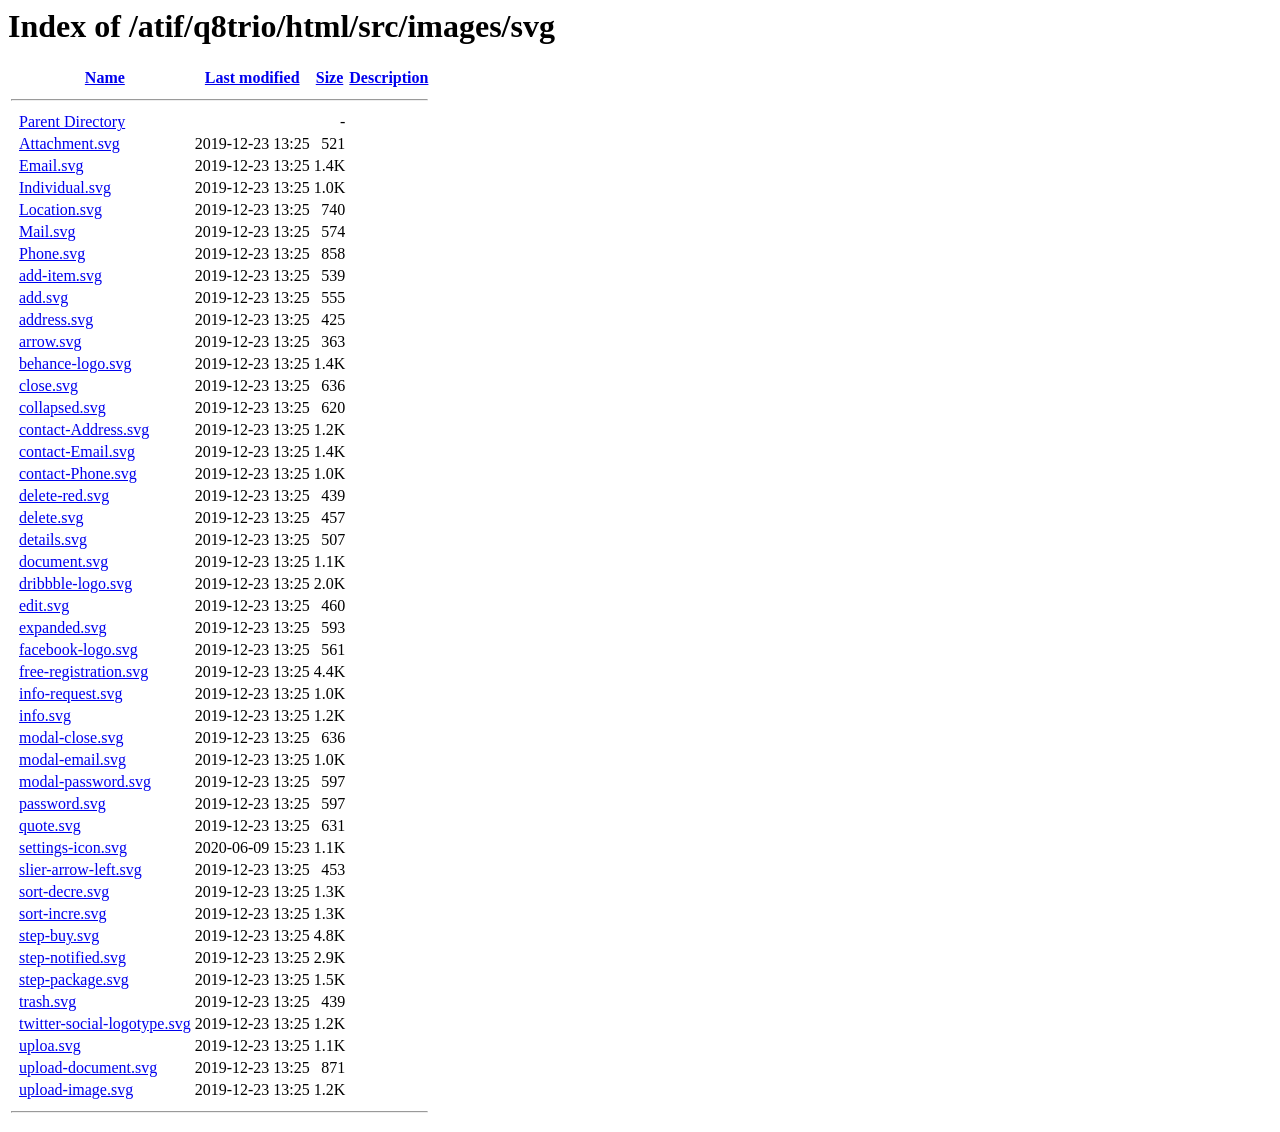
<file: configadmin/pageconfig/static/pageconfig/images/svg.htm>
<!DOCTYPE HTML PUBLIC "-//W3C//DTD HTML 3.2 Final//EN">
<html>
 <head>
  <title>Index of /atif/q8trio/html/src/images/svg</title>
 </head>
 <body>
<h1>Index of /atif/q8trio/html/src/images/svg</h1>
  <table>
   <tr><th valign="top">&nbsp;</th><th><a href="?C=N;O=D">Name</a></th><th><a href="?C=M;O=A">Last modified</a></th><th><a href="?C=S;O=A">Size</a></th><th><a href="?C=D;O=A">Description</a></th></tr>
   <tr><th colspan="5"><hr></th></tr>
<tr><td valign="top">&nbsp;</td><td><a href="/atif/q8trio/html/src/images/">Parent Directory</a></td><td>&nbsp;</td><td align="right">  - </td><td>&nbsp;</td></tr>
<tr><td valign="top">&nbsp;</td><td><a href="Attachment.svg">Attachment.svg</a></td><td align="right">2019-12-23 13:25  </td><td align="right">521 </td><td>&nbsp;</td></tr>
<tr><td valign="top">&nbsp;</td><td><a href="Email.svg">Email.svg</a></td><td align="right">2019-12-23 13:25  </td><td align="right">1.4K</td><td>&nbsp;</td></tr>
<tr><td valign="top">&nbsp;</td><td><a href="Individual.svg">Individual.svg</a></td><td align="right">2019-12-23 13:25  </td><td align="right">1.0K</td><td>&nbsp;</td></tr>
<tr><td valign="top">&nbsp;</td><td><a href="Location.svg">Location.svg</a></td><td align="right">2019-12-23 13:25  </td><td align="right">740 </td><td>&nbsp;</td></tr>
<tr><td valign="top">&nbsp;</td><td><a href="Mail.svg">Mail.svg</a></td><td align="right">2019-12-23 13:25  </td><td align="right">574 </td><td>&nbsp;</td></tr>
<tr><td valign="top">&nbsp;</td><td><a href="Phone.svg">Phone.svg</a></td><td align="right">2019-12-23 13:25  </td><td align="right">858 </td><td>&nbsp;</td></tr>
<tr><td valign="top">&nbsp;</td><td><a href="add-item.svg">add-item.svg</a></td><td align="right">2019-12-23 13:25  </td><td align="right">539 </td><td>&nbsp;</td></tr>
<tr><td valign="top">&nbsp;</td><td><a href="add.svg">add.svg</a></td><td align="right">2019-12-23 13:25  </td><td align="right">555 </td><td>&nbsp;</td></tr>
<tr><td valign="top">&nbsp;</td><td><a href="address.svg">address.svg</a></td><td align="right">2019-12-23 13:25  </td><td align="right">425 </td><td>&nbsp;</td></tr>
<tr><td valign="top">&nbsp;</td><td><a href="arrow.svg">arrow.svg</a></td><td align="right">2019-12-23 13:25  </td><td align="right">363 </td><td>&nbsp;</td></tr>
<tr><td valign="top">&nbsp;</td><td><a href="behance-logo.svg">behance-logo.svg</a></td><td align="right">2019-12-23 13:25  </td><td align="right">1.4K</td><td>&nbsp;</td></tr>
<tr><td valign="top">&nbsp;</td><td><a href="close.svg">close.svg</a></td><td align="right">2019-12-23 13:25  </td><td align="right">636 </td><td>&nbsp;</td></tr>
<tr><td valign="top">&nbsp;</td><td><a href="collapsed.svg">collapsed.svg</a></td><td align="right">2019-12-23 13:25  </td><td align="right">620 </td><td>&nbsp;</td></tr>
<tr><td valign="top">&nbsp;</td><td><a href="contact-Address.svg">contact-Address.svg</a></td><td align="right">2019-12-23 13:25  </td><td align="right">1.2K</td><td>&nbsp;</td></tr>
<tr><td valign="top">&nbsp;</td><td><a href="contact-Email.svg">contact-Email.svg</a></td><td align="right">2019-12-23 13:25  </td><td align="right">1.4K</td><td>&nbsp;</td></tr>
<tr><td valign="top">&nbsp;</td><td><a href="contact-Phone.svg">contact-Phone.svg</a></td><td align="right">2019-12-23 13:25  </td><td align="right">1.0K</td><td>&nbsp;</td></tr>
<tr><td valign="top">&nbsp;</td><td><a href="delete-red.svg">delete-red.svg</a></td><td align="right">2019-12-23 13:25  </td><td align="right">439 </td><td>&nbsp;</td></tr>
<tr><td valign="top">&nbsp;</td><td><a href="delete.svg">delete.svg</a></td><td align="right">2019-12-23 13:25  </td><td align="right">457 </td><td>&nbsp;</td></tr>
<tr><td valign="top">&nbsp;</td><td><a href="details.svg">details.svg</a></td><td align="right">2019-12-23 13:25  </td><td align="right">507 </td><td>&nbsp;</td></tr>
<tr><td valign="top">&nbsp;</td><td><a href="document.svg">document.svg</a></td><td align="right">2019-12-23 13:25  </td><td align="right">1.1K</td><td>&nbsp;</td></tr>
<tr><td valign="top">&nbsp;</td><td><a href="dribbble-logo.svg">dribbble-logo.svg</a></td><td align="right">2019-12-23 13:25  </td><td align="right">2.0K</td><td>&nbsp;</td></tr>
<tr><td valign="top">&nbsp;</td><td><a href="edit.svg">edit.svg</a></td><td align="right">2019-12-23 13:25  </td><td align="right">460 </td><td>&nbsp;</td></tr>
<tr><td valign="top">&nbsp;</td><td><a href="expanded.svg">expanded.svg</a></td><td align="right">2019-12-23 13:25  </td><td align="right">593 </td><td>&nbsp;</td></tr>
<tr><td valign="top">&nbsp;</td><td><a href="facebook-logo.svg">facebook-logo.svg</a></td><td align="right">2019-12-23 13:25  </td><td align="right">561 </td><td>&nbsp;</td></tr>
<tr><td valign="top">&nbsp;</td><td><a href="free-registration.svg">free-registration.svg</a></td><td align="right">2019-12-23 13:25  </td><td align="right">4.4K</td><td>&nbsp;</td></tr>
<tr><td valign="top">&nbsp;</td><td><a href="info-request.svg">info-request.svg</a></td><td align="right">2019-12-23 13:25  </td><td align="right">1.0K</td><td>&nbsp;</td></tr>
<tr><td valign="top">&nbsp;</td><td><a href="info.svg">info.svg</a></td><td align="right">2019-12-23 13:25  </td><td align="right">1.2K</td><td>&nbsp;</td></tr>
<tr><td valign="top">&nbsp;</td><td><a href="modal-close.svg">modal-close.svg</a></td><td align="right">2019-12-23 13:25  </td><td align="right">636 </td><td>&nbsp;</td></tr>
<tr><td valign="top">&nbsp;</td><td><a href="modal-email.svg">modal-email.svg</a></td><td align="right">2019-12-23 13:25  </td><td align="right">1.0K</td><td>&nbsp;</td></tr>
<tr><td valign="top">&nbsp;</td><td><a href="modal-password.svg">modal-password.svg</a></td><td align="right">2019-12-23 13:25  </td><td align="right">597 </td><td>&nbsp;</td></tr>
<tr><td valign="top">&nbsp;</td><td><a href="password.svg">password.svg</a></td><td align="right">2019-12-23 13:25  </td><td align="right">597 </td><td>&nbsp;</td></tr>
<tr><td valign="top">&nbsp;</td><td><a href="quote.svg">quote.svg</a></td><td align="right">2019-12-23 13:25  </td><td align="right">631 </td><td>&nbsp;</td></tr>
<tr><td valign="top">&nbsp;</td><td><a href="settings-icon.svg">settings-icon.svg</a></td><td align="right">2020-06-09 15:23  </td><td align="right">1.1K</td><td>&nbsp;</td></tr>
<tr><td valign="top">&nbsp;</td><td><a href="slier-arrow-left.svg">slier-arrow-left.svg</a></td><td align="right">2019-12-23 13:25  </td><td align="right">453 </td><td>&nbsp;</td></tr>
<tr><td valign="top">&nbsp;</td><td><a href="sort-decre.svg">sort-decre.svg</a></td><td align="right">2019-12-23 13:25  </td><td align="right">1.3K</td><td>&nbsp;</td></tr>
<tr><td valign="top">&nbsp;</td><td><a href="sort-incre.svg">sort-incre.svg</a></td><td align="right">2019-12-23 13:25  </td><td align="right">1.3K</td><td>&nbsp;</td></tr>
<tr><td valign="top">&nbsp;</td><td><a href="step-buy.svg">step-buy.svg</a></td><td align="right">2019-12-23 13:25  </td><td align="right">4.8K</td><td>&nbsp;</td></tr>
<tr><td valign="top">&nbsp;</td><td><a href="step-notified.svg">step-notified.svg</a></td><td align="right">2019-12-23 13:25  </td><td align="right">2.9K</td><td>&nbsp;</td></tr>
<tr><td valign="top">&nbsp;</td><td><a href="step-package.svg">step-package.svg</a></td><td align="right">2019-12-23 13:25  </td><td align="right">1.5K</td><td>&nbsp;</td></tr>
<tr><td valign="top">&nbsp;</td><td><a href="trash.svg">trash.svg</a></td><td align="right">2019-12-23 13:25  </td><td align="right">439 </td><td>&nbsp;</td></tr>
<tr><td valign="top">&nbsp;</td><td><a href="twitter-social-logotype.svg">twitter-social-logotype.svg</a></td><td align="right">2019-12-23 13:25  </td><td align="right">1.2K</td><td>&nbsp;</td></tr>
<tr><td valign="top">&nbsp;</td><td><a href="uploa.svg">uploa.svg</a></td><td align="right">2019-12-23 13:25  </td><td align="right">1.1K</td><td>&nbsp;</td></tr>
<tr><td valign="top">&nbsp;</td><td><a href="upload-document.svg">upload-document.svg</a></td><td align="right">2019-12-23 13:25  </td><td align="right">871 </td><td>&nbsp;</td></tr>
<tr><td valign="top">&nbsp;</td><td><a href="upload-image.svg">upload-image.svg</a></td><td align="right">2019-12-23 13:25  </td><td align="right">1.2K</td><td>&nbsp;</td></tr>
   <tr><th colspan="5"><hr></th></tr>
</table>
</body></html>
</file>
